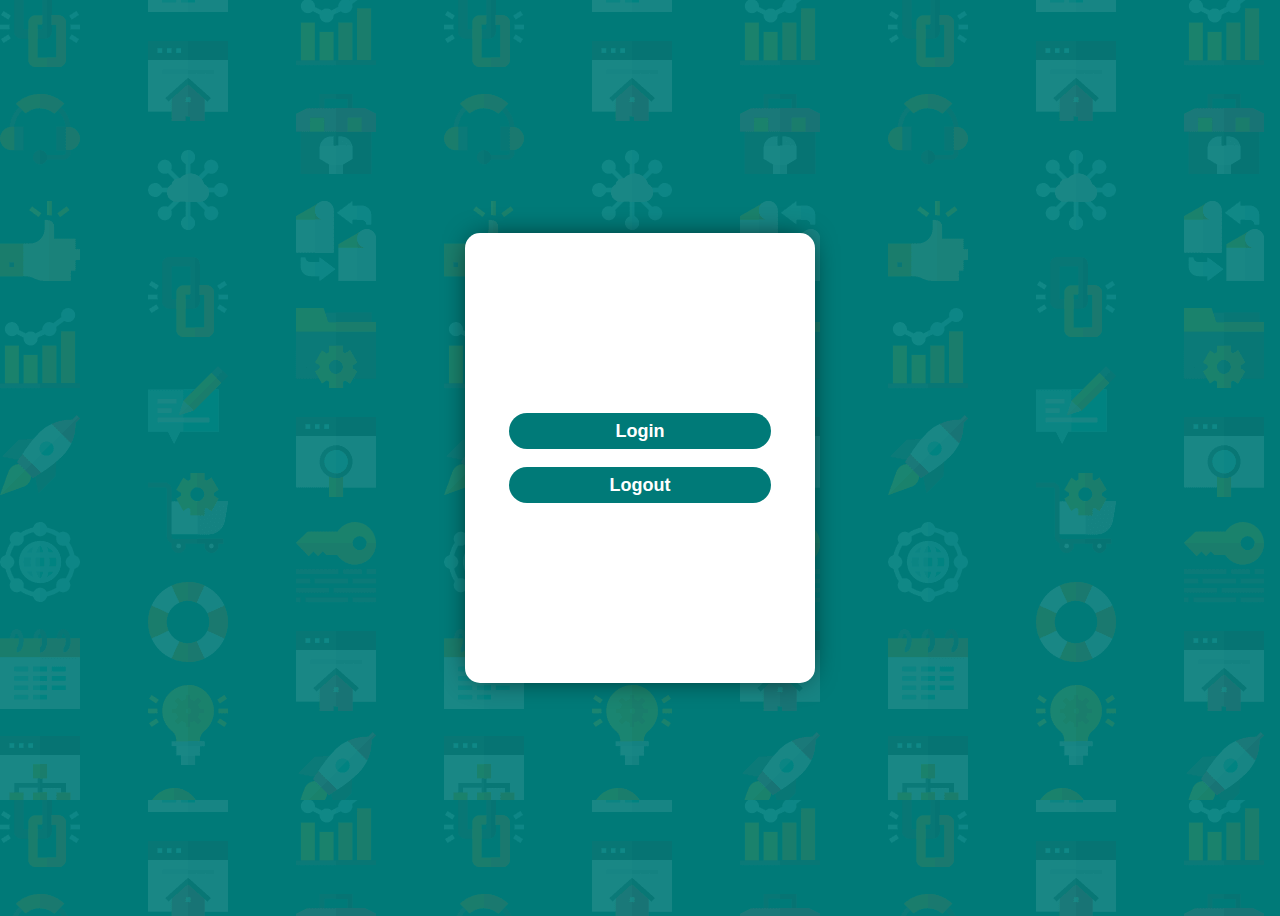
<file: index.html>
<!DOCTYPE html>
<html lang="pt">
  
<head>
  <script src="https://cdn.auth0.com/js/auth0-spa-js/1.19/auth0-spa-js.production.js"></script>
  <script src="script.js"></script>
  <meta charset="UTF-8">
  <meta name="viewport" content="width=device-width, initial-scale=1.0">

  <link rel="stylesheet" href="styles.css">

  <title>Login page</title>

</head>
<body>

  <div class="container">
    <button id="btnAuth0" onclick="login()">Login</button> <br>
    <button id="btnAuth0" onclick="logout()">Logout</button>
  </div>
</body>
</html>
</file>
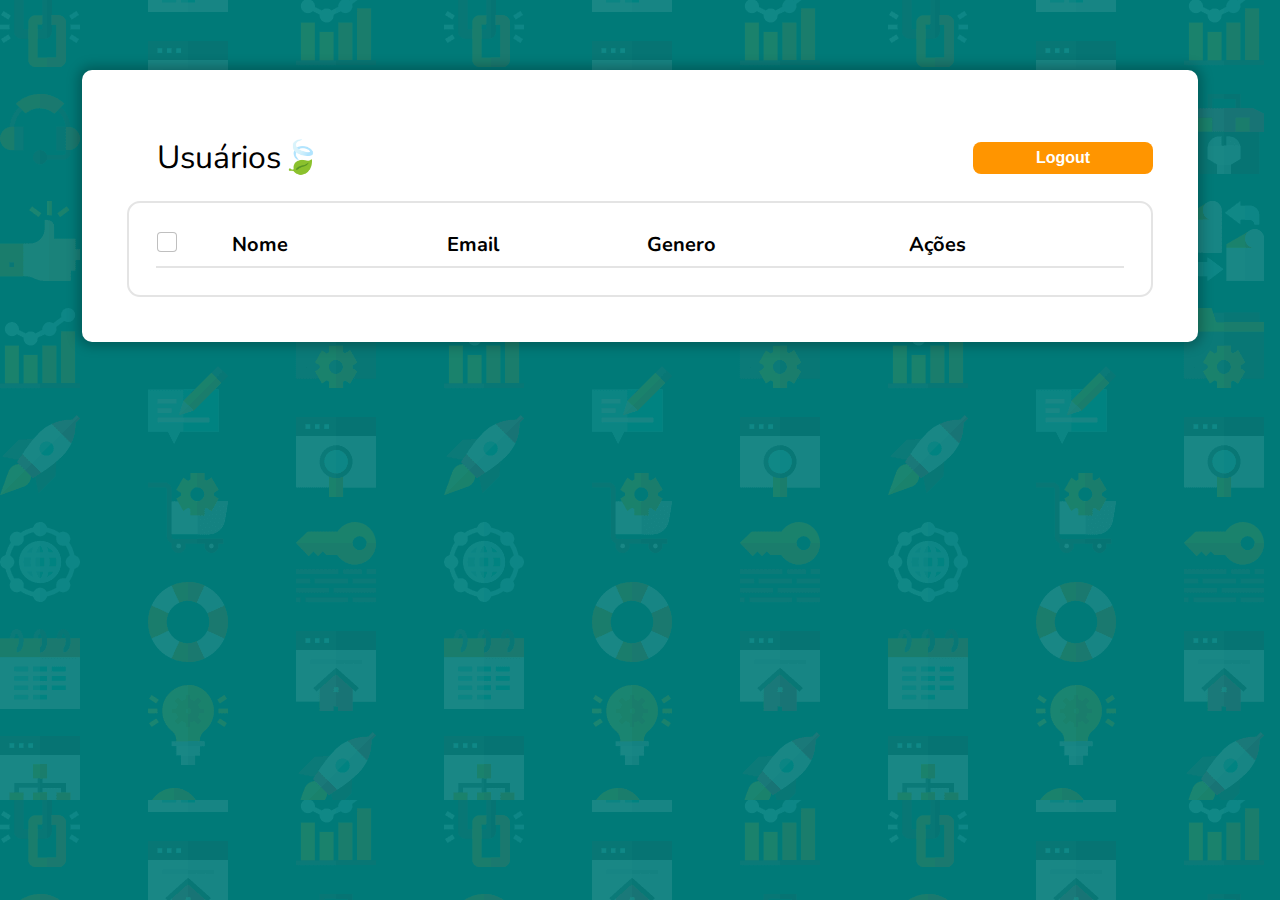
<file: src/index.html>
<!DOCTYPE html>
<html lang="pt">
<head>
    <meta charset="UTF-8">
    <meta name="viewport" content="width=device-width, initial-scale=1.0">
    <link rel="stylesheet" href="styles.css">
    <link href="https://fonts.googleapis.com/css2?family=Nunito:ital,wght@0,200..1000;1,200..1000&display=swap" rel="stylesheet">
    <script src="https://cdn.auth0.com/js/auth0-spa-js/1.19/auth0-spa-js.production.js"></script>
    <title>MVP CRUD</title>
</head>
<body>
    <div id="bemvindo-mensagem"></div>
    <div class="box">
        <div id="header">
            <H1>Usuários🍃</H1>
            <button id="btn-logout" onclick="logout()">Logout</button>
            <div id="btns" style="display:none;">   
                <button id="delete" onclick="modalRemove()">Remover</button>
                <button id="create" onclick="x=document.getElementById('createModal');
                x.showModal();">Adicionar</button>
            </div>
        </div>
        <table id="listUsers">
            <tr>
                <th class="custom-chackbox">
                    <input id="todos" type="checkbox" onchange="checkAll(this)"/> 
                    <label for="todos"></label>
                </th>
                <th>Nome</th>
                <th>Email</th>
                <th>Genero</th>
                <th>Ações</th>
            </tr>
        </table>
    </div>
    <dialog id="createModal">
            <form onsubmit="adicionarUser(event)">
                <h1>Informações gerais</h1>
                <div id="infGerais">
                    <div class="info-row">
                        <div>
                            <h3>Nome</h3>
                            <input type="text" id="nome" name="txtNome" placeholder="Digite o nome.">
                        </div>
                        <div>
                            <h3>Email</h3>
                            <input type="email" id="email" name="txtEmail" placeholder="Digite o email.">
                        </div>
                    </div>
                    <div class="info-row">
                        <div>
                            <h3>Gênero</h3>
                            <select name="gender" id="genero">
                                <option value="" disabled selected>Selecione um gênero</option>
                                <option value="0">Masculino</option>
                                <option value="1">Feminino</option>
                            </select>
                        </div>
                        <div>
                            <h3>Data de nascimento</h3>
                            <input type="date" id="data" name="txtdata">
                        </div>
                        <div>
                            <h3>Cpf:</h3>
                            <input type="text" name="txtcpf" id="cpf" placeholder="Digite o cpf.">
                        </div>
                    </div>
                </div>
                <h1>Informações de contato</h1>
                <div id="infContato">
                    <h3>Celular</h3>
                    <input type="number" name="txtnumero" id="numero" placeholder="Digite o numero">
                </div>
                <h1>Informações de controle</h1>
                <div id="infControle">
                    <h3>Senha</h3>
                    <input type="text" name="txtsenha" id="senha" placeholder="Digite a senha">
                </div>
                <div class="buttons">
                    <input type="reset" name="btncancel" id="cancel" value="Cancelar" onclick="btnCancel(this)">
                    <input type="submit" name="btnsalvar" id="salvar" value="Salvar">
                </div>
            </form>
    </dialog>
    <dialog id="editModal" close>
        <form onsubmit="salvarEdicao(event)">
            <h1>Informações gerais</h1>
                <div id="infGerais">
                    <div class="info-row">
                        <div>
                            <h3>Nome</h3>
                            <input type="text" id="nomeEdit" name="txtNome" placeholder="Digite o nome.">
                        </div>
                        <div>
                            <h3>Email</h3>
                            <input type="email" id="emailEdit" name="txtEmail" placeholder="Digite o email.">
                        </div>
                    </div>
                    <div class="info-row">
                        <div>
                            <h3>Gênero</h3>
                            <select name="gender" id="generoEdit">
                                <option value="" disabled selected>Selecione um gênero</option>
                                <option value="0">Masculino</option>
                                <option value="1">Feminino</option>
                            </select>
                        </div>
                        <div>
                            <h3>Data de nascimento</h3>
                            <input type="date" id="dataEdit" name="txtdata" value="">
                        </div>
                        <div>
                            <h3>Cpf:</h3>
                            <input type="text" name="txtcpf" id="cpfEdit" placeholder="Digite o cpf.">
                        </div>
                    </div>
                </div>
                <h1>Informações de contato</h1>
                <div id="infContato">
                    <h3>Celular</h3>
                    <input type="number" name="txtnumero" id="numeroEdit" placeholder="Digite o numero">
                </div>
                <h1>Informações de controle</h1>
                <div id="infControle">
                    <h3>Senha</h3>
                    <input type="text" name="txtsenha" id="senhaEdit" placeholder="Digite a senha">
                    <input type="text" name="id" id="userId" style="display: none;">
                </div>
                <div class="buttons">
                    <input type="reset" name="btncancel" id="cancel" value="Cancelar" onclick="btnCancel(this)">
                    <input type="submit" name="btnsalvar" id="salvar" value="Salvar" onclick="salvarEdicao(event)">
                </div>
        </form>
    </dialog>
    <dialog id="deleteModal">
        <p>Certeza que deseja deletar <span id="numSelectedText">0</span> usuario(s)?</p>
        <div class="buttons">
            <button id="cancel" onclick="btnCancel(this)">Cancelar</button>
            <button id="salvar" onclick="deleteSelect()">Deletar</button>
        </div>
    </dialog>
    <script type="text/javascript" src="./script.js"></script>
    
</body>
</html>
</file>
<file: styles.css>
@media (max-width: 768px) {
    .info {
        position:absolute;
        top: 0;
        left: 0;
        right: 0;
        z-index: 1; /* Posiciona o .info acima do .container */
    }
    .container {
        position: relative;
        margin: 0;
    }
}

body {
    background-image: url('./src/images/bg-intro-desktop.png');
    background-color: #007A78; 
    display: flex;
    justify-content: center;
    align-items: center;
    min-height: 100vh;
}

input {
    margin: 10px; /* Espaço de 10px em todas as direções */
}

.info{
    font-size: larger;
    margin: auto;
    color: white;
    font-family: Arial, Helvetica, sans-serif;
}

.container{
    font-family: Arial, Helvetica, sans-serif;
    border-radius: 15px;
    margin: auto;
    height: 450px;
    width: 350px;
    background-color: white;
    box-shadow:  0px 0px 30px -10px black;
    display: flex;
    flex-direction: column;
    justify-content: center;
    align-items: center;
}

.container a {
     text-decoration: none;
}
.container p {
    font-size: 15px;
}


#btnAuth0{
    cursor: pointer;    
    font-weight: bold;
    font-size: large;
    border: none;
    color: white;
    background-color: #007A78;
    border-radius: 30px;
    height: 36px;
    width: 75%;
    transition: 0.2s;
    outline: none;
}

#btnAuth0:active{
    opacity: 0.5;
}
</file>
<file: src/styles.css>
body{
    background-image: url('./images/bg-intro-desktop.png');
    background-color: #007A78; 
    padding: 62px;
    display: flex;
    flex-direction: column;
    justify-content: center;
    align-items: center;
}
h1, h3{
    font-family: "Nunito", sans-serif;
    font-optical-sizing: auto;
    font-weight: 400;
    font-style: normal;
}
h3{
    font-weight: bold;
}
.box{
    box-shadow: 0px 0px 12px 4px rgba(0, 0, 0, 0.25);
    border-radius: 10px;
    padding: 45px;
    display: flexbox;
    align-items: center;
    background-color: white;
    width: 90%;
}
#bemvindo{
    color: white;
}

#header{
    display: flex;
    justify-content: space-between;
    align-items: center;
    padding-left: 30px;
}
#btn-logout{
    cursor: pointer;    
    font-weight: bold;
    font-size: 16px;
    border: none;
    color: white;
    border-radius: 8px;
    height: 32px;
    width: 180px;
    transition: 0.2s;
    background-color: #ff9500;
    outline: none;
}
#btn-logout:hover{
    opacity: 0.5;
}
#btns button{
    cursor: pointer;    
    font-weight: bold;
    font-size: 16px;
    border: none;
    color: white;
    border-radius: 8px;
    height: 32px;
    width: 180px;
    transition: 0.2s;
    outline: none;
}
#btns button:hover{
    opacity: 0.5;
}

#create{
    background-color: #007A78;
}
#delete{
    background-color: #DE4343;
}
table{
    border-radius: 13px;
    padding: 25px;
    border: 2px solid rgba(149, 149, 149, 0.25);
    width: 100%;
}

.custom-chackbox input{
    display: none;
}
.custom-chackbox input + label:before{
    content: '';
    width: 18px;
    height: 18px;
    border-radius: 4px;
    background-color: white;
    display: inline-flex;
    border: 1px solid rgba(149, 149, 149, 0.6);
    cursor: pointer;
}
.custom-chackbox input:checked + label:before{
    background-image: url("data:image/svg+xml,%0A%3Csvg xmlns='http://www.w3.org/2000/svg' width='18' height='18' viewBox='0 0 10 10'%3E%3Cg class='nc-icon-wrapper' stroke-width='1' fill='%23555555'%3E%3Cpath fill='none' stroke='%23FFFFFF' stroke-linecap='round' stroke-linejoin='round' stroke-miterlimit='10' data-cap='butt' d='M2.83 4.72l1.58 1.58 2.83-2.83'/%3E%3C/g%3E%3C/svg%3E");
    background-color: #007A78;
}
.custom-chackbox label {
    width: 18px;
    height: 18px;
    display: inline-block;
}
table td {
    font-family: Arial, Helvetica, sans-serif;
    text-align: left;
}

table th {
    font-family: "Nunito", sans-serif;
    font-optical-sizing: auto;
    font-size: 20px;
    font-style: normal;
    text-align: left; 
    padding-bottom: 10px; 
}
table td {
    padding-top: 10px; /* Espaçamento superior */
    padding-bottom: 10px; /* Espaçamento inferior */
}

table tr {
    box-shadow: inset 0px -2px 0px rgba(149, 149, 149, 0.25);
}

table button {
    margin-left: 20px;
    width: 19px;
    height: 20px;
    background-color: #7636FF;
    border: none;
    border-radius: 3px;
    background-image: url("data:image/svg+xml,%3Csvg width='19' height='20' viewBox='0 0 96 96' fill='none' xmlns='http://www.w3.org/2000/svg' xmlns:xlink='http://www.w3.org/1999/xlink'%3E%3Crect width='96' height='96' fill='url(%23pattern0)'/%3E%3Cdefs%3E%3Cpattern id='pattern0' patternContentUnits='objectBoundingBox' width='1' height='1'%3E%3Cuse xlink:href='%23image0_44_8' transform='scale(0.0104167)'/%3E%3C/pattern%3E%3Cimage id='image0_44_8' width='96' height='96' xlink:href='[data-uri]'/%3E%3C/defs%3E%3C/svg%3E");
    cursor: pointer;
}

#deleteModal{
    width: 300px;
    
    box-shadow: 0px 0px 7px 2px rgba(0, 0, 0, 0.35);
    border-radius: 10px;
    padding: 25px;
    border: none;
    border-top: 0.6rem solid #e8ec00;
    font-family: Nunito;
}

#editModal, #createModal{
    box-shadow: 0px 0px 5px 2px rgba(0, 0, 0, 0.35);
    border-radius: 10px;
    padding: 25px;
    display: flexbox;
    width: 715px;
    height: auto;
    align-items: center;
    background-color: white;
    border: none;
    margin-top: 20px;
    margin-bottom: 20px;
}

dialog h1 {
    color: #007A78;
    font-weight: bold;
}

dialog h3 {
    color: #5F5F5F;
    font-weight: 600;
    font-size: 24;
}
/* Estilos para as entradas de texto e seleção */
form input[type="text"],
form input[type="email"],
form input[type="number"],
form input[type="date"],
form select {
    width: 300px;
    height: 25px;
    padding: 5px;
    margin-top: 5px;
    border-radius: 5px;
    border: 1px solid #ccc;
    outline: none;
    transition: 0.2s;
}

form input[type="text"]:focus,
form input[type="email"]:focus,
form input[type="number"]:focus,
form input[type="date"]:focus,
form select:focus{
    outline: none;
    border: 1px solid rgb(0, 193, 237);
}
#infGerais select {
    width: 310px;
    height: 36px;
}

#infContato input[type="number"]::-webkit-inner-spin-button,
#infContato input[type="number"]::-webkit-outer-spin-button {
    -webkit-appearance: none;
    margin: 0;
}

.buttons{
    display: flex;
    justify-content: end;
}

/* Estilos para os botões de cancelar e salvar */
#cancel,
#salvar {
    cursor: pointer;
    font-weight: bold;
    font-size: 16px;
    border: none;
    border-radius: 8px;
    padding: 8px 16px;
    margin-top: 20px;
    margin-right: 10px;
    transition: 0.2s;
    outline: none;
}
.hidden {
    display: none;
}
#cancel {
    background-color: #E8E8E8;
    color: #007A78;
}

#salvar {
    background-color: #007A78;
    color: white;
}

#cancel:hover,
#salvar:hover {
    opacity: 0.8;
}

/* Estilos para as linhas de informações */
.info-row {
    display: flex;
    flex-wrap: wrap;
}
.info-row div {
    margin-right: 20px;
}
</file>
